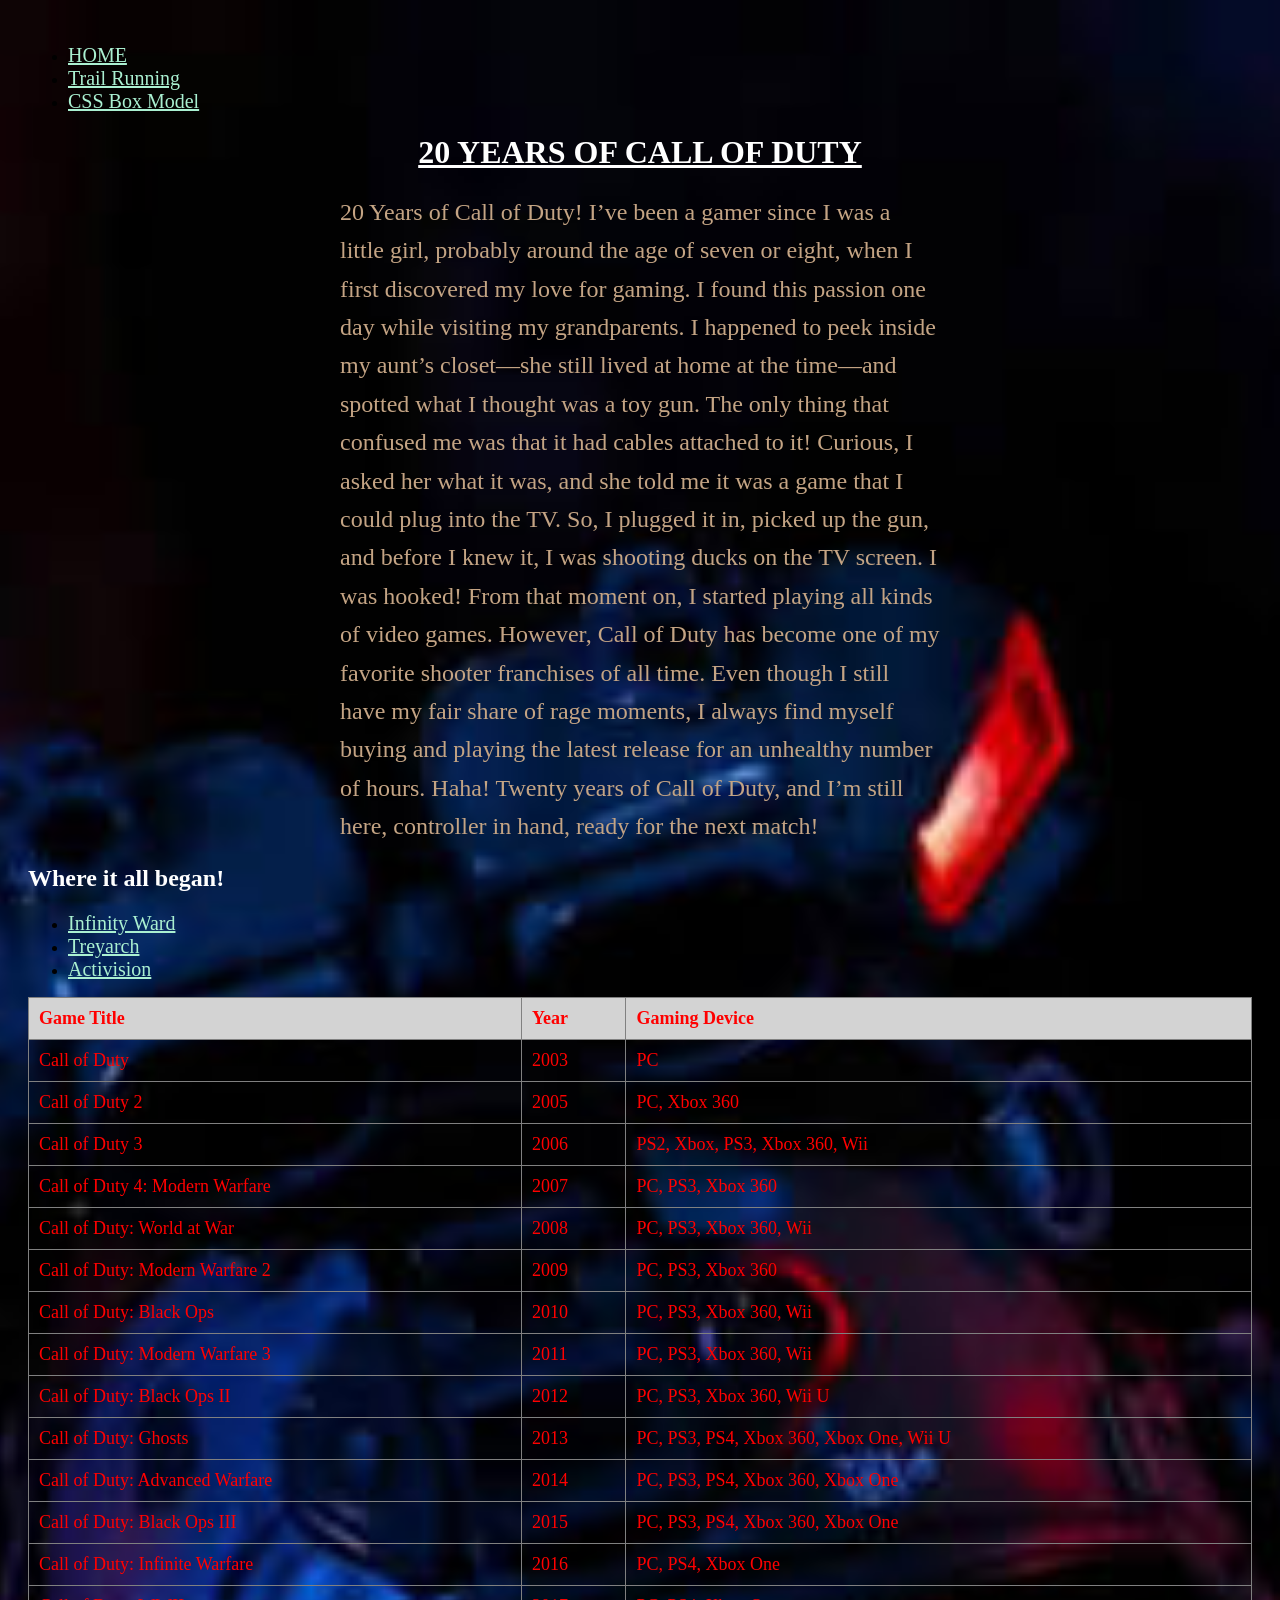
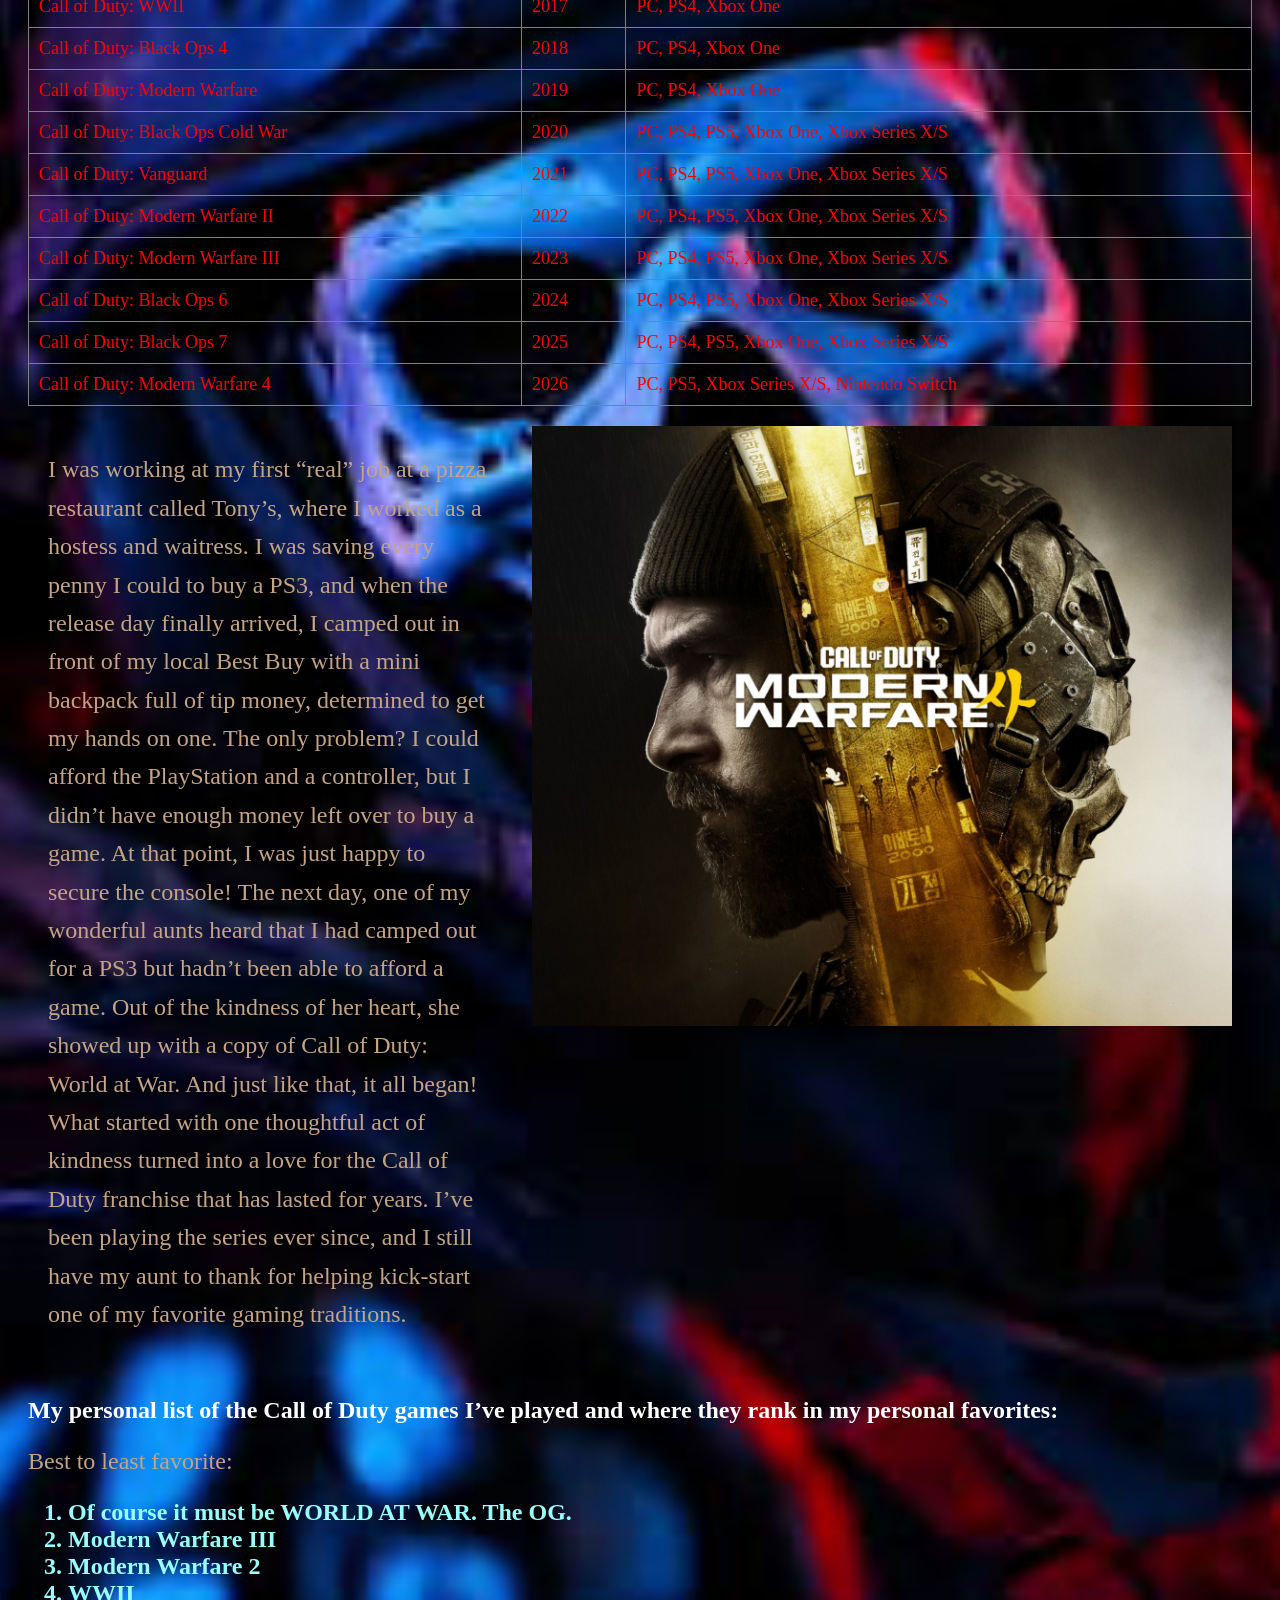
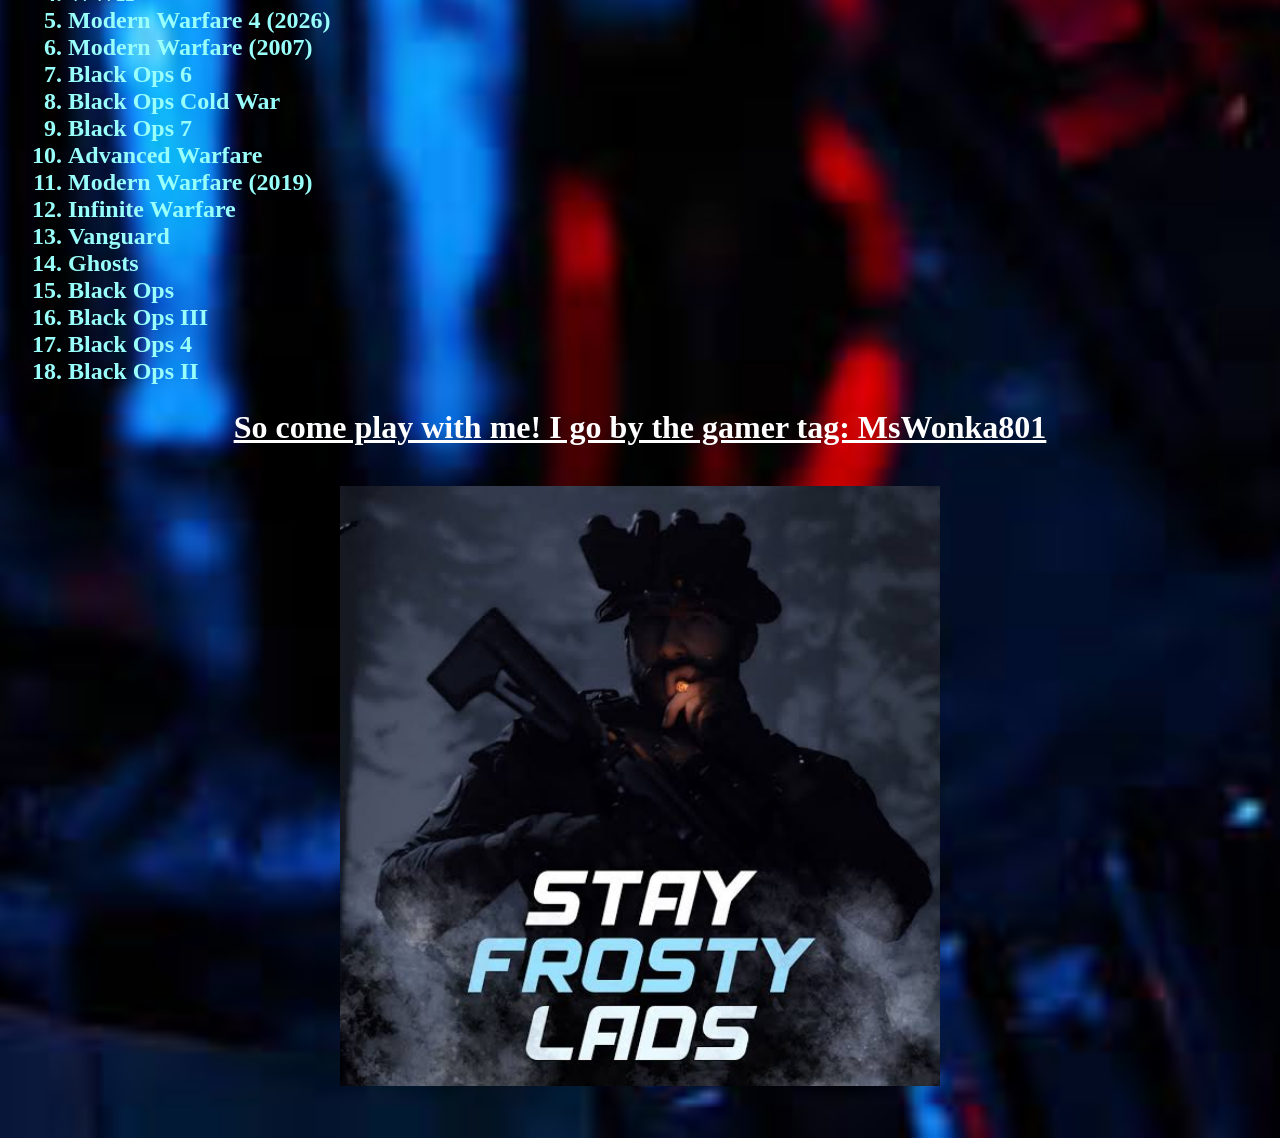
<file: index.html>
<!DOCTYPE html>
<html lang="en-US">

<head>
    <meta charset="UTF-8">

    <title>20 YEARS OF CALL OF DUTY</title>
  
    <meta name="description" content="Call of Duty Franchise">
    <meta name="keywords" content="call of duty, activision, treyarch, infinityward, gamers, fps">
    <meta name="author" content="KIANA CRAWFORD">
    <meta name="viewport" content="width=device-width, initial-scale=1.0">

<link rel="stylesheet" href="resources/cod_style.css">
</head>
<ul>
    <li><a href="index.html">HOME</a></li>
    <li><a href="running.html">Trail Running</a></li>
    <li><a href="box_model.html">CSS Box Model</a></li>
</ul>

<body>
<h1>20 YEARS OF CALL OF DUTY</h1>
<p class="center-box">20 Years of Call of Duty!

I’ve been a gamer since I was a little girl, probably around the age of seven or eight, when I first discovered my love for gaming.

I found this passion one day while visiting my grandparents. I happened to peek inside my aunt’s closet—she still lived at home at the time—and spotted what I thought was a toy gun. The only thing that confused me was that it had cables attached to it! Curious, I asked her what it was, and she told me it was a game that I could plug into the TV.

So, I plugged it in, picked up the gun, and before I knew it, I was shooting ducks on the TV screen. I was hooked!

From that moment on, I started playing all kinds of video games. However, Call of Duty has become one of my favorite shooter franchises of all time. Even though I still have my fair share of rage moments, I always find myself buying and playing the latest release for an unhealthy number of hours. Haha!

Twenty years of Call of Duty, and I’m still here, controller in hand, ready for the next match!</p>	


	


<h2>Where it all began!</h2>
<ul>
        <li><a href="https://www.infinityward.com/">Infinity Ward</a></li>
        <li><a href="https://www.treyarch.com/">Treyarch</a></li>
        <li><a href="https://www.activision.com/">Activision</a></li>
    </ul>

<table>
    <tr><th>Game Title</th>
        <th>Year</th>
        <th>Gaming Device</th>

    </tr>


<tr><td>Call of Duty</td><td>2003</td><td>PC</td></tr>
    <tr><td>Call of Duty 2</td><td>2005</td><td>PC, Xbox 360</td></tr>
    <tr><td>Call of Duty 3</td><td>2006</td><td>PS2, Xbox, PS3, Xbox 360, Wii</td></tr>
    <tr><td>Call of Duty 4: Modern Warfare</td><td>2007</td><td>PC, PS3, Xbox 360</td></tr>
    <tr><td>Call of Duty: World at War</td><td>2008</td><td>PC, PS3, Xbox 360, Wii</td></tr>
    <tr><td>Call of Duty: Modern Warfare 2</td><td>2009</td><td>PC, PS3, Xbox 360</td></tr>
    <tr><td>Call of Duty: Black Ops</td><td>2010</td><td>PC, PS3, Xbox 360, Wii</td></tr>
    <tr><td>Call of Duty: Modern Warfare 3</td><td>2011</td><td>PC, PS3, Xbox 360, Wii</td></tr>
    <tr><td>Call of Duty: Black Ops II</td><td>2012</td><td>PC, PS3, Xbox 360, Wii U</td></tr>
    <tr><td>Call of Duty: Ghosts</td><td>2013</td><td>PC, PS3, PS4, Xbox 360, Xbox One, Wii U</td></tr>
    <tr><td>Call of Duty: Advanced Warfare</td><td>2014</td><td>PC, PS3, PS4, Xbox 360, Xbox One</td></tr>
    <tr><td>Call of Duty: Black Ops III</td><td>2015</td><td>PC, PS3, PS4, Xbox 360, Xbox One</td></tr>
    <tr><td>Call of Duty: Infinite Warfare</td><td>2016</td><td>PC, PS4, Xbox One</td></tr>
    <tr><td>Call of Duty: WWII</td><td>2017</td><td>PC, PS4, Xbox One</td></tr>
    <tr><td>Call of Duty: Black Ops 4</td><td>2018</td><td>PC, PS4, Xbox One</td></tr>
    <tr><td>Call of Duty: Modern Warfare</td><td>2019</td><td>PC, PS4, Xbox One</td></tr>
    <tr><td>Call of Duty: Black Ops Cold War</td><td>2020</td><td>PC, PS4, PS5, Xbox One, Xbox Series X/S</td></tr>
    <tr><td>Call of Duty: Vanguard</td><td>2021</td><td>PC, PS4, PS5, Xbox One, Xbox Series X/S</td></tr>
    <tr><td>Call of Duty: Modern Warfare II</td><td>2022</td><td>PC, PS4, PS5, Xbox One, Xbox Series X/S</td></tr>
    <tr><td>Call of Duty: Modern Warfare III</td><td>2023</td><td>PC, PS4, PS5, Xbox One, Xbox Series X/S</td></tr>
    <tr><td>Call of Duty: Black Ops 6</td><td>2024</td><td>PC, PS4, PS5, Xbox One, Xbox Series X/S</td></tr>
    <tr><td>Call of Duty: Black Ops 7</td><td>2025</td><td>PC, PS4, PS5, Xbox One, Xbox Series X/S</td></tr>
    <tr><td>Call of Duty: Modern Warfare 4</td><td>2026</td><td>PC, PS5, Xbox Series X/S, Nintendo Switch</td></tr>
</table>





<div class="content">

<p class="large-text">I was working at my first “real” job at a pizza restaurant called Tony’s, where I worked as a hostess and waitress. I was saving every penny I could to buy a PS3, and when the release day finally arrived, I camped out in front of my local Best Buy with a mini backpack full of tip money, determined to get my hands on one.

The only problem? I could afford the PlayStation and a controller, but I didn’t have enough money left over to buy a game. At that point, I was just happy to secure the console!

The next day, one of my wonderful aunts heard that I had camped out for a PS3 but hadn’t been able to afford a game. Out of the kindness of her heart, she showed up with a copy of Call of Duty: World at War.

And just like that, it all began! What started with one thoughtful act of kindness turned into a love for the Call of Duty franchise that has lasted for years. I’ve been playing the series ever since, and I still have my aunt to thank for helping kick-start one of my favorite gaming traditions.
</p>
<a href="https://www.callofduty.com/modernwarfare4">
<img class="right-image" src="resources/COD_MW4.jpg" alt="MW4"></a>
</div>

<h2>My personal list of the Call of Duty games I’ve played and where they rank in my personal favorites:</h2>
<p>Best to least favorite:</p>
<ol class="cod-list"><li>Of course it must be WORLD AT WAR. The OG.</li>
<li>Modern Warfare III</li>
<li>Modern Warfare 2</li>
<li>WWII</li>
<li>Modern Warfare 4 (2026)</li>
<li>Modern Warfare (2007)</li>
<li>Black Ops 6</li>
<li>Black Ops Cold War</li>
<li>Black Ops 7</li>
<li>Advanced Warfare</li>
<li>Modern Warfare (2019)</li>
<li>Infinite Warfare</li>
<li>Vanguard</li>
<li>Ghosts</li>
<li>Black Ops</li>
<li>Black Ops III</li>
<li>Black Ops 4</li>
<li>Black Ops II</li>
</ol>


<h1>So come play with me! I go by the gamer tag: MsWonka801 </h1>
<div class="bottom-image">
    <img src="resources/STAY_FROSTY.jpg" alt="Stay Frosty!">
</div>

</body>
</html>
</file>
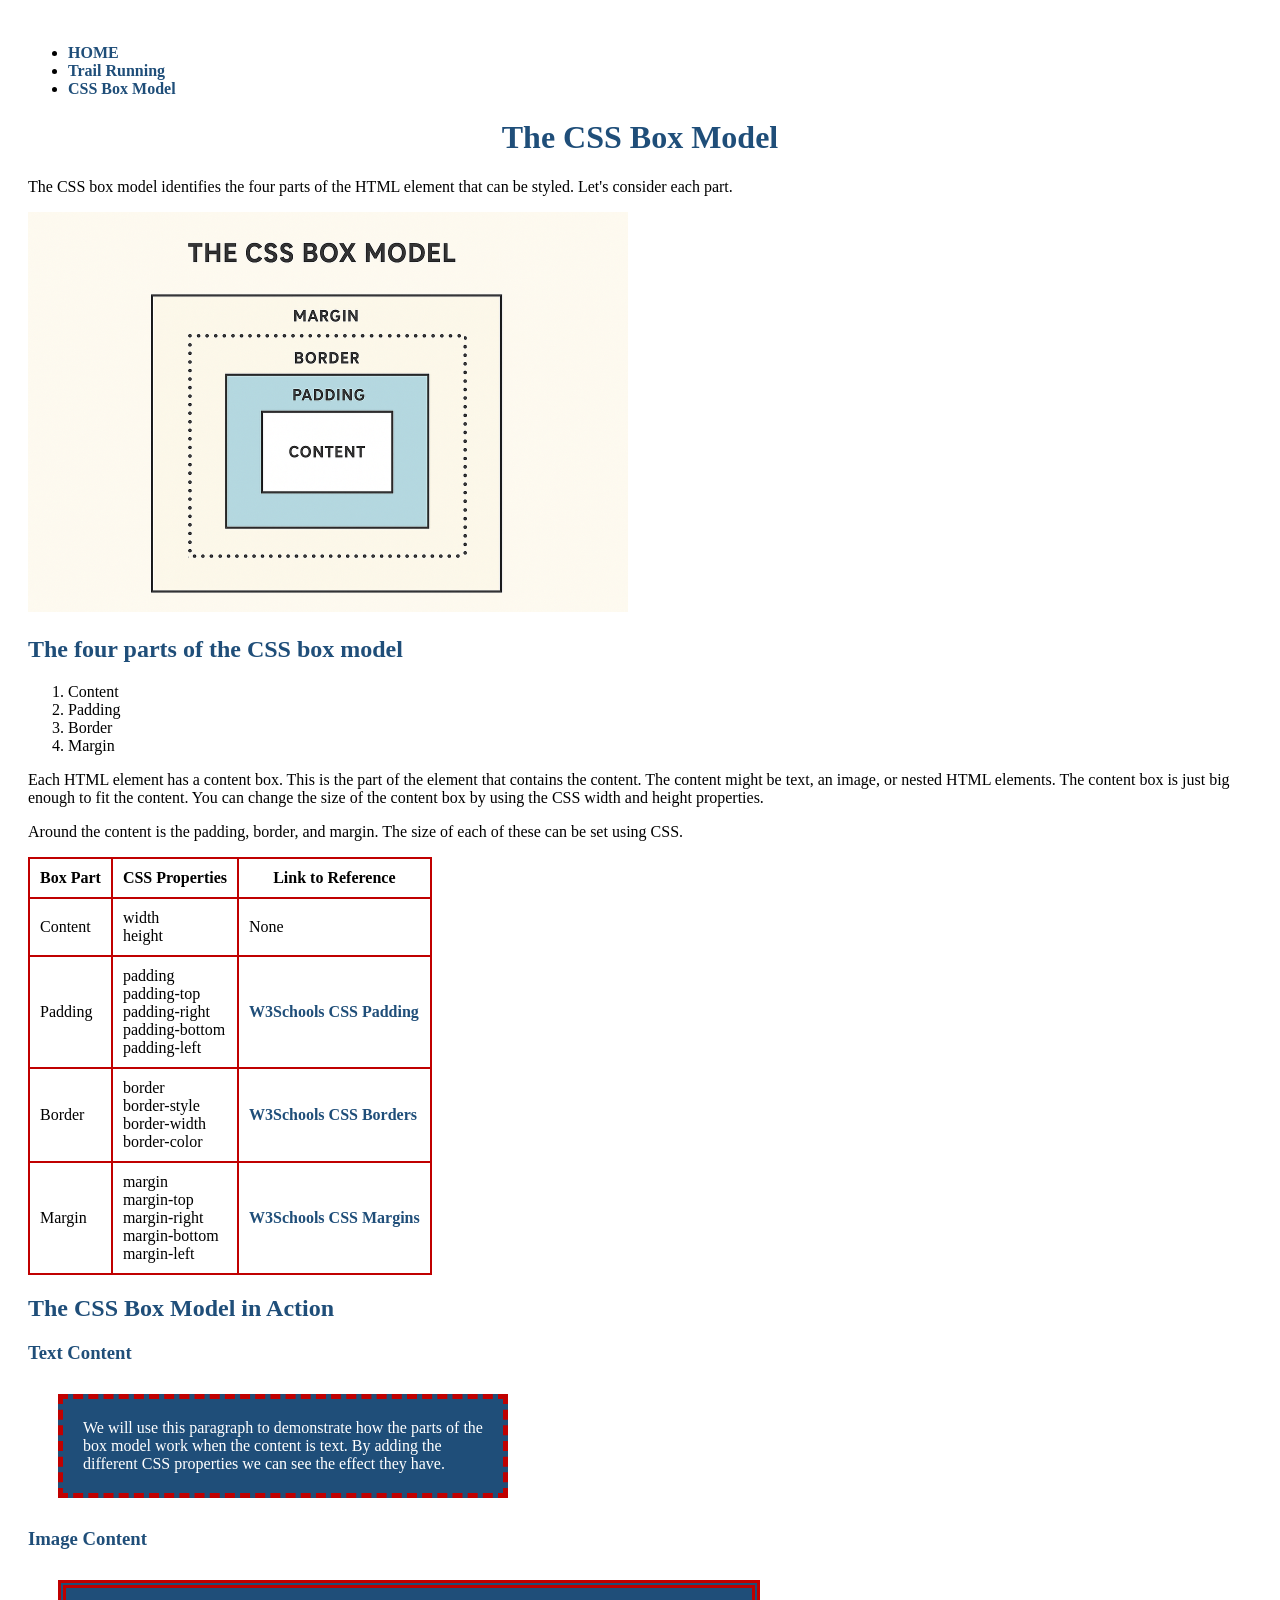
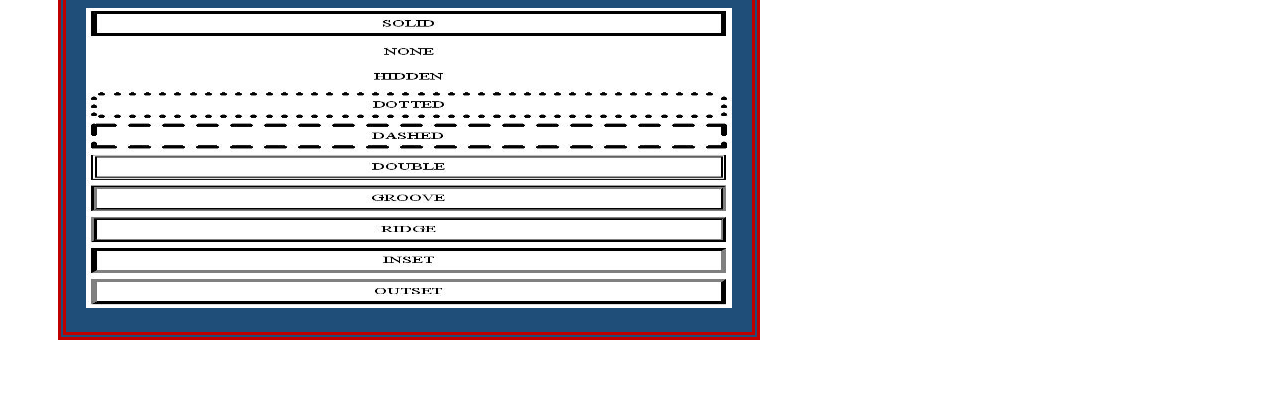
<file: box_model.html>
<!DOCTYPE html>
<html lang="en-US">

<head>
    <meta charset="UTF-8">

    <title>CSS Box Model</title>
    <link rel="stylesheet" href="resources/box_model_style.css">
    <meta name="description" content="CSS Box Model">
    <meta name="keywords" content="CSS, content, padding, border, margin">
    <meta name="author" content="KIANA CRAWFORD">
    <meta name="viewport" content="width=device-width, initial-scale=1.0">
</head>

<body>

<ul>
    <li><a href="index.html">HOME</a></li>
    <li><a href="running.html">Trail Running</a></li>
    <li><a href="box_model.html">CSS Box Model</a></li>
</ul>

    <h1>The CSS Box Model</h1>

    <p>
        The CSS box model identifies the four parts of the HTML element that
        can be styled. Let's consider each part.
    </p>

    <!-- First image: use the actual filename of the provided image -->
    <img src="resources\css_box_model.png"
         alt="Diagram illustrating the CSS box model"
         width="600"
         height="400">

    <h2>The four parts of the CSS box model</h2>

    <ol>
        <li>Content</li>
        <li>Padding</li>
        <li>Border</li>
        <li>Margin</li>
    </ol>

    <p>
        Each HTML element has a content box. This is the part of the element
        that contains the content. The content might be text, an image, or
        nested HTML elements. The content box is just big enough to fit
        the content. You can change the size of the content box by using
        the CSS width and height properties.
    </p>

    <p>
        Around the content is the padding, border, and margin. The size of
        each of these can be set using CSS.
    </p>

    <table border="1">
        <tr>
            <th>Box Part</th>
            <th>CSS Properties</th>
            <th>Link to Reference</th>
        </tr>

        <tr>
            <td>Content</td>
            <td>width<br>height</td>
            <td>None</td>
        </tr>

        <tr>
            <td>Padding</td>
            <td>padding<br>padding-top<br>padding-right<br>padding-bottom<br>padding-left</td>
            <td>
                <a href="https://www.w3schools.com/css/css_padding.asp"
                   title="Learn about CSS padding at W3Schools">
                    W3Schools CSS Padding
                </a>
            </td>
        </tr>

        <tr>
            <td>Border</td>
            <td>border<br>border-style<br>border-width<br>border-color</td>
            <td>
                <a href="https://www.w3schools.com/css/css_border.asp"
                   title="Learn about CSS borders at W3Schools">
                    W3Schools CSS Borders
                </a>
            </td>
        </tr>

        <tr>
            <td>Margin</td>
            <td>margin<br>margin-top<br>margin-right<br>margin-bottom<br>margin-left</td>
            <td>
                <a href="https://www.w3schools.com/css/css_margin.asp"
                   title="Learn about CSS margins at W3Schools">
                    W3Schools CSS Margins
                </a>
            </td>
        </tr>
    </table>

    <h2>The CSS Box Model in Action</h2>

    <h3>Text Content</h3>

    <p class="text-box">
        We will use this paragraph to demonstrate how the parts of the box
        model work when the content is text. By adding the different CSS
        properties we can see the effect they have.
    </p>

    <h3>Image Content</h3>

<div class="image-box">
    <a href="https://css-tricks.com/almanac/properties/b/border/"
       title="Learn about the CSS border property at CSS-Tricks">
        <img src="resources/border.jpg"
             alt="CSS border property example"
             width="646"
             height="300">
    </a>
</div>

</body>
</html>
</file>
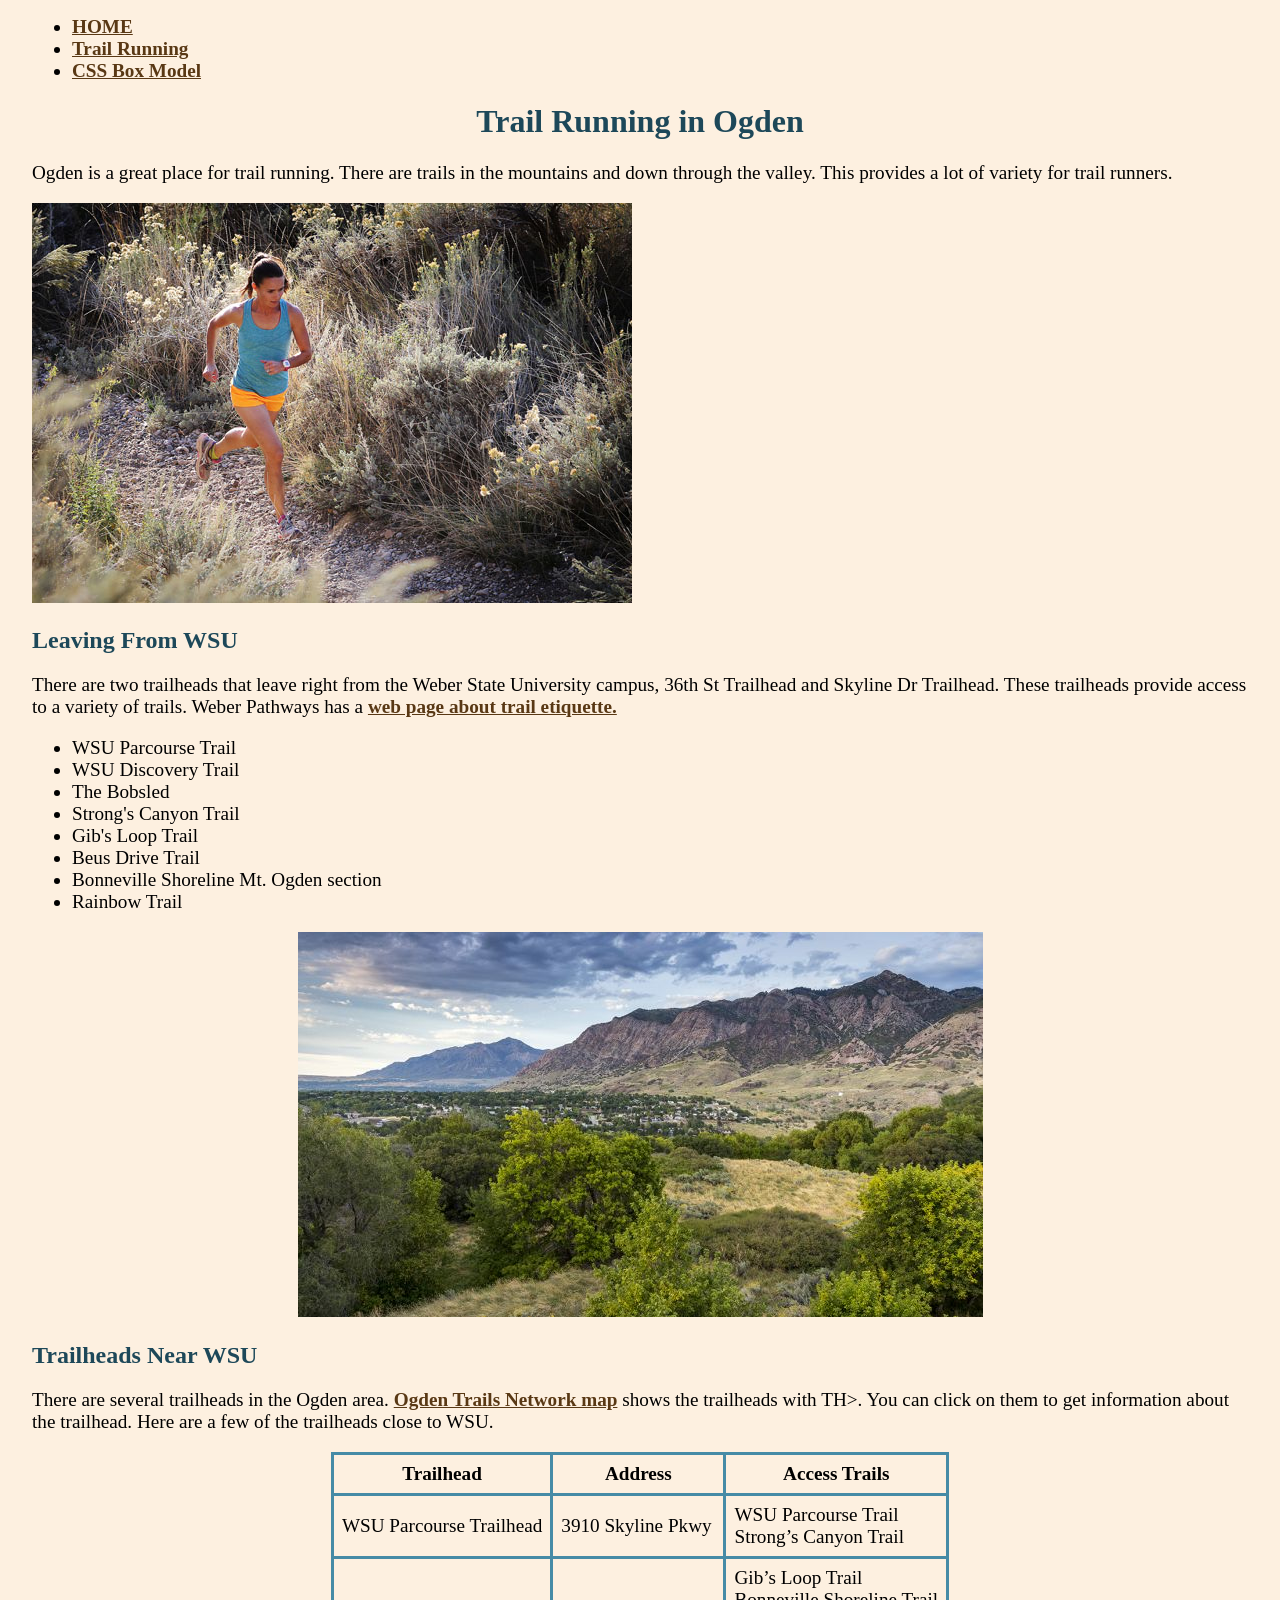
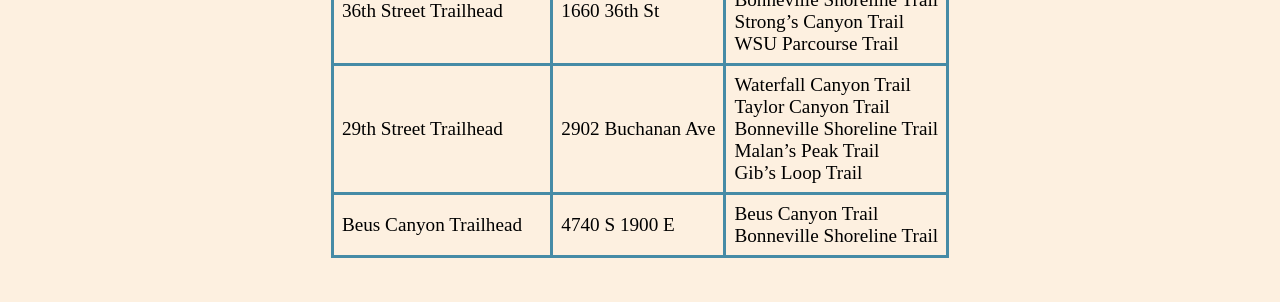
<file: running.html>
<!doctype html>
<html lang="en-US">

<head>
<meta charset="UTF-8">

<title>Trail Running</title>

<meta name="description" content="A brief view of trail running in Ogden.">
<meta name="keywords" content="Ogden, trail running, trails, running">
<meta name="author" content= "Linda DuHadway, Kiana Crawford">
<meta name="viewport" content="width=device-width, initial-scale=1.0">

<link rel="stylesheet" href="resources/running_style.css">
</head>

<body>
<ul>
	<li><a href="index.html">HOME</a></li>
    <li><a href="running.html">Trail Running</a></li>
    <li><a href="box_model.html">CSS Box Model</a></li>
</ul>

<h1>Trail Running in Ogden</h1>

<p>Ogden is a great place for trail running. 
There are trails in the mountains and down through the valley. 
This provides a lot of variety for trail runners.</p>
<a href="https://www.ogdenmarathon.com/">
<img src="resources/runner.jpg" 
	alt="Cynthia Fowler running on a trail in the Ogden area" 
	width="600" height="400">
</a>

<h2>Leaving From WSU</h2>

<p>There are two trailheads that leave right from the Weber State University 
campus, 36th St Trailhead and Skyline Dr Trailhead. 
These trailheads provide access to a variety of trails.
Weber Pathways has a <a href="https://www.weberpathways.org/trail-etiquette">
web page about trail etiquette.</a></p> 

<ul>
<li>WSU Parcourse Trail</li>
<li>WSU Discovery Trail</li>
<li>The Bobsled</li>
<li>Strong's Canyon Trail</li>
<li>Gib's Loop Trail</li>
<li>Beus Drive Trail</li>
<li>Bonneville Shoreline Mt. Ogden section</li>
<li>Rainbow Trail</li>
</ul>

<p class="picture">
<img src="resources/view.jpg" 
	alt="View of a trail in the Ogden mountains" 
	width="685" height="385">
</p>

<h2>Trailheads Near WSU</h2> 

<p>There are several trailheads in the Ogden area. 
<a href="http://trails.ogdencity.com/">Ogden Trails Network map</a>
shows the trailheads with TH>. 
You can click on them to get information about the trailhead. 
Here are a few of the trailheads close to WSU.</p>
<div>
<table>
	<tr>
		<th>Trailhead</th>
		<th>Address</th>
		<th>Access Trails</th>
	</tr>
<tr>
<td>WSU Parcourse Trailhead</td>
<td>3910 Skyline Pkwy</td>
<td>WSU Parcourse Trail<br>Strong’s Canyon Trail</td>
</tr>
<tr>
<td>36th Street Trailhead</td>
<td>1660 36th St</td>
<td>Gib’s Loop Trail<br>Bonneville Shoreline Trail<br>Strong’s Canyon Trail
<br>WSU 
Parcourse Trail</td>
</tr>
<tr>
<td>29th Street Trailhead</td>
<td>2902 Buchanan Ave</td>
<td>Waterfall Canyon Trail<br>Taylor Canyon Trail<br>Bonneville Shoreline Trail
<br>Malan’s Peak Trail<br>Gib’s Loop Trail</td>
</tr>
<tr>
<td>Beus Canyon Trailhead</td>
<td>4740 S 1900 E</td>
<td>Beus Canyon Trail<br>Bonneville Shoreline Trail</td>
</tr>
</table>
</div>

</body>
</html>
</file>
<file: resources/cod_style.css>
/* Accent colors */
:root {
    --accent-1: #FFFFFF;
    --accent-2: #FFA500;
}

/* Style the body */

body {
    padding: 20px;
    font-size: 16px;
}
body {
    background-image: url("background1.jpg");
    background-size: cover;
    background-position: center;
    background-repeat: no-repeat;
}

p {
    color: #C4A484;
    max-width: 700px;
    font-size: 24px;
}

a {
    color: #AAF0D1;
    font-size: 20px;
}
/* Style all headings */
h1, h2, h3 {
    color: var(--accent-1);
}

/* Center the main heading */
h1 {
    text-align: center;
    text-decoration: underline;
}

.center-box {
    max-width: 600px;
    margin: 0 auto;
    line-height: 1.6;
}
.cod-list {
    color: #98FFFA;
    font-weight: bold;
    font-size: 24px;
}

.cod-image {
    display: left;
    width: 300px;
    height: auto;
    margin: 0 auto;
}
.content {
    display: flex;
    justify-content: space-between;
    align-items: flex-start;
    gap: 40px;
    padding: 20px;
}

.large-text {
    font-size: 24px;
    line-height: 1.6;
    max-width: 600px;
}

.right-image {
    width: 700px;
    height: 600px;
    object-fit: cover;
}
table {
    width: 100%;
    border-collapse: collapse;
}

th, td {
    border: 1px solid #808080;
    padding: 10px;
    text-align: left;
    color: #FF0000;
    font-size: 18px;
}

th {
    background-color: #D3D3D3;
}
.bottom-image {
    text-align: center;
    margin-top: 40px;
    margin-bottom: 20px;
}

.bottom-image img {
    width: 600px;
    max-width: 100%;
    height: 600px;
}
</file>
<file: resources/box_model_style.css>
/*
  white: #FFFFFF
*/

/* Accent colors */
:root {
    --accent-1: #1f4e79;
    --accent-2: #c00000;
}

/* Style the body */
body {
    padding: 20px;
    font-size: 16px;
}

/* Style all headings */
h1, h2, h3 {
    color: var(--accent-1);
}

/* Center the main heading */
h1 {
    text-align: center;
}

/* Style table cells */
th, td {
    border: 2px solid var(--accent-2);
    padding: 10px;
    border-style: solid;
}

/* Remove gaps between table borders */
table {
    border-collapse: collapse;
}

/* Style text links */
a {
    color: var(--accent-1);
    font-weight: bold;
    text-decoration: none;
}

/* Change link color when hovering */
a:hover {
    color: var(--accent-2);
}

/* Demonstrate the CSS box model on the paragraph */
.text-box {
    background-color: var(--accent-1);
    color: white;
    width: 400px;
    padding: 20px;
    border: 5px dashed var(--accent-2);
    margin: 30px;
}

/* Demonstrate the CSS box model on the image container */
.image-box {
    background-color: var(--accent-1);
    width: 646px;
    padding: 20px;
    border: 8px double var(--accent-2);
    margin: 30px;
}
</file>
<file: resources/running_style.css>
/*
blue: #468BA6
orange: #F29A2E
light orange: #FDF0E0
darker blue: #1D4859
brown: #593814
*/

body {
	background-color: #FDF0E0;
	padding: 0 24px 36px 24px;
}

a {
	color: #593814;
	font-weight: bold;
}

a:hover {
	color: #1D4859;
}


h1, h2 {
	color: #1D4859;
}

h1 {
	text-align: center;
}

p.picture {
	text-align: center;
}

p, li, table {
	font-size: 1.2em;
}

th, td {
	/* border-color: #468BA6;
	border-style: solid;
	border-width: 3px;*/
	border: #468BA6 solid 3px;
	padding: 8px;
}

table {
	border-collapse: collapse;
	margin-left: auto;
	margin-right: auto;
}
</file>
